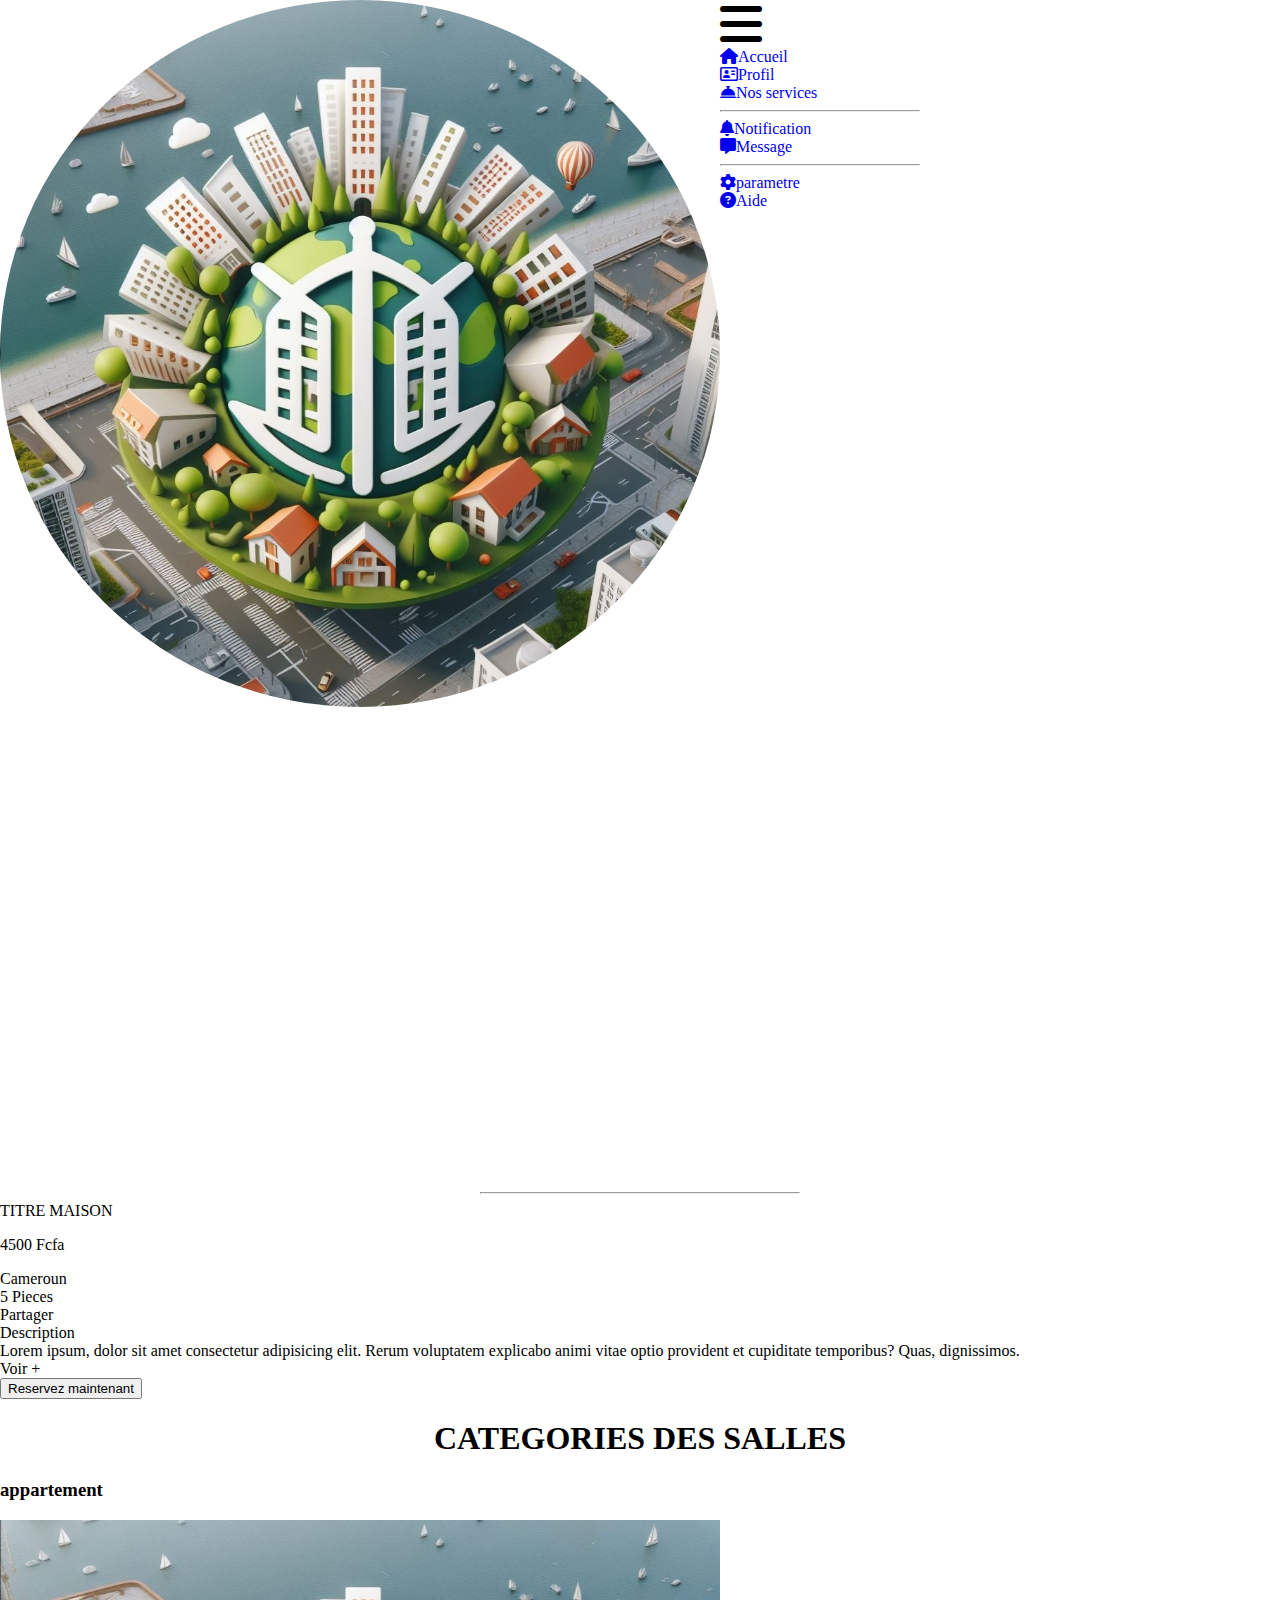
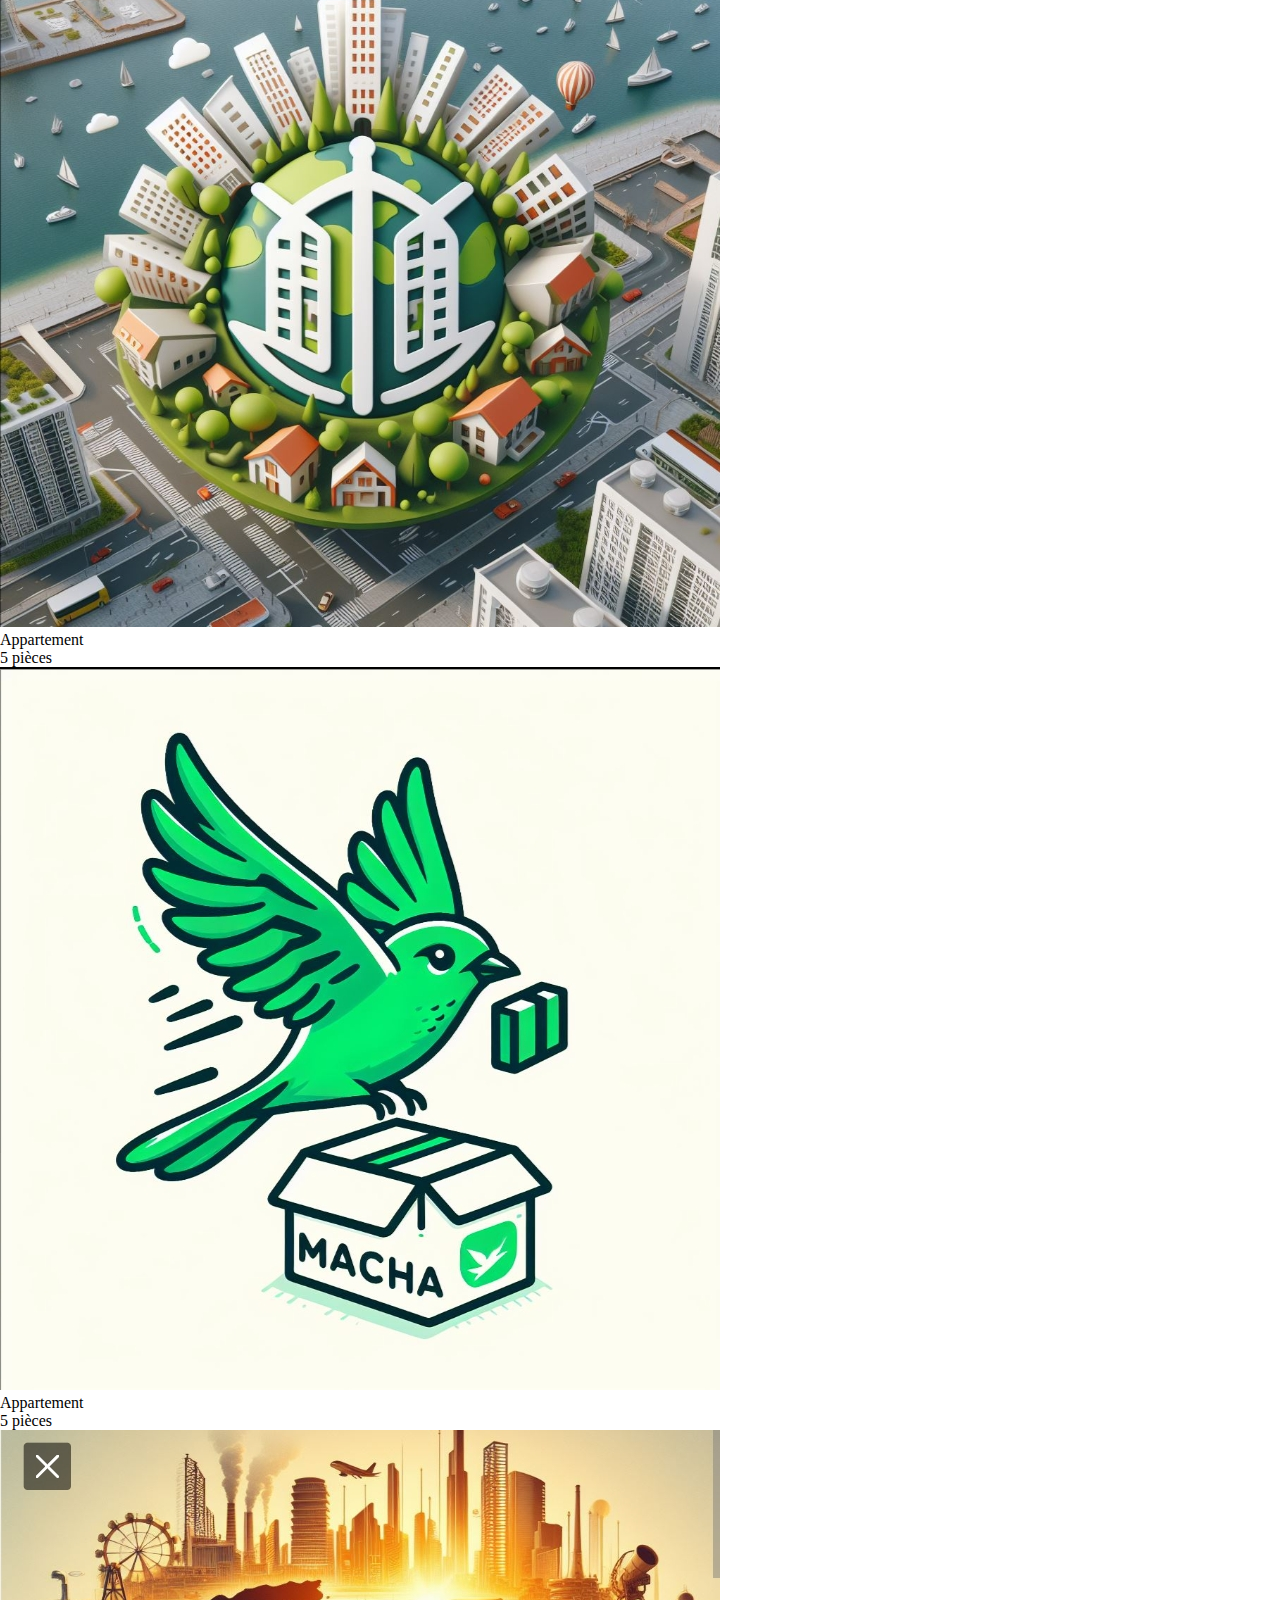
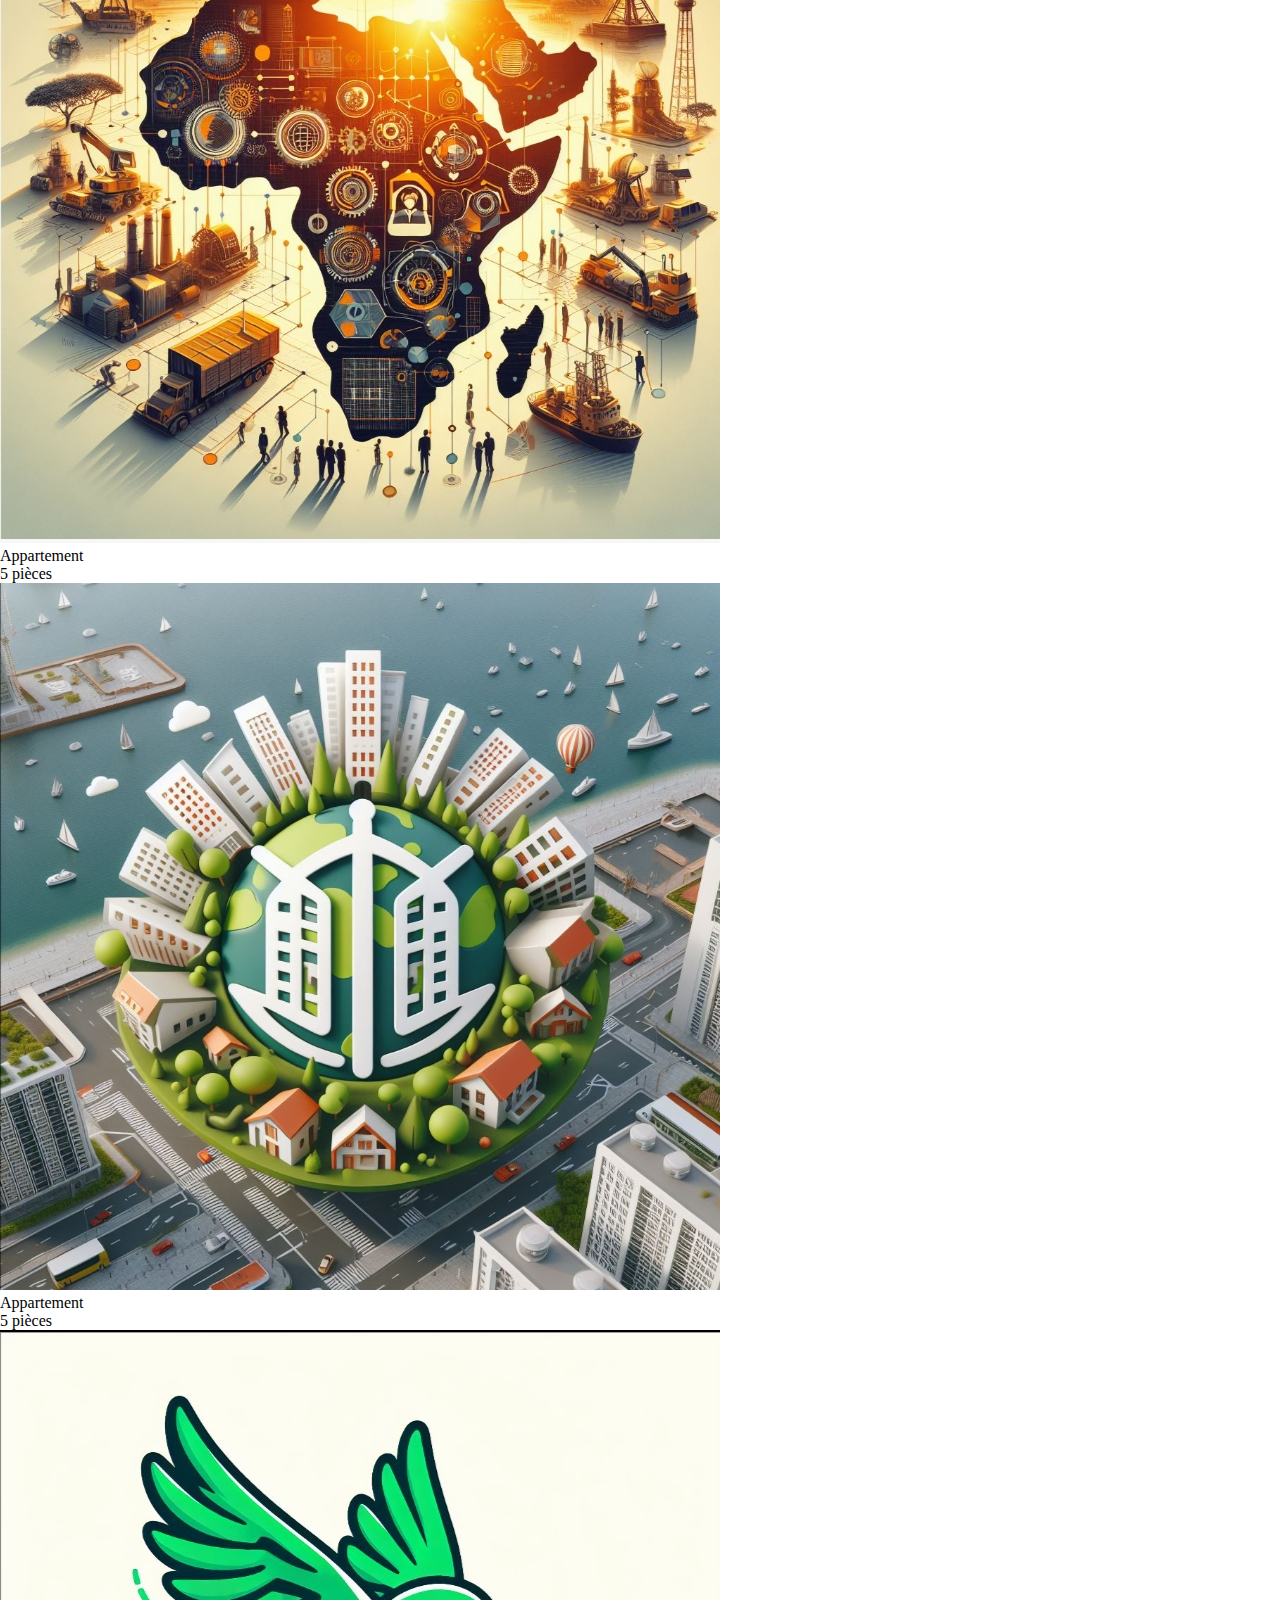
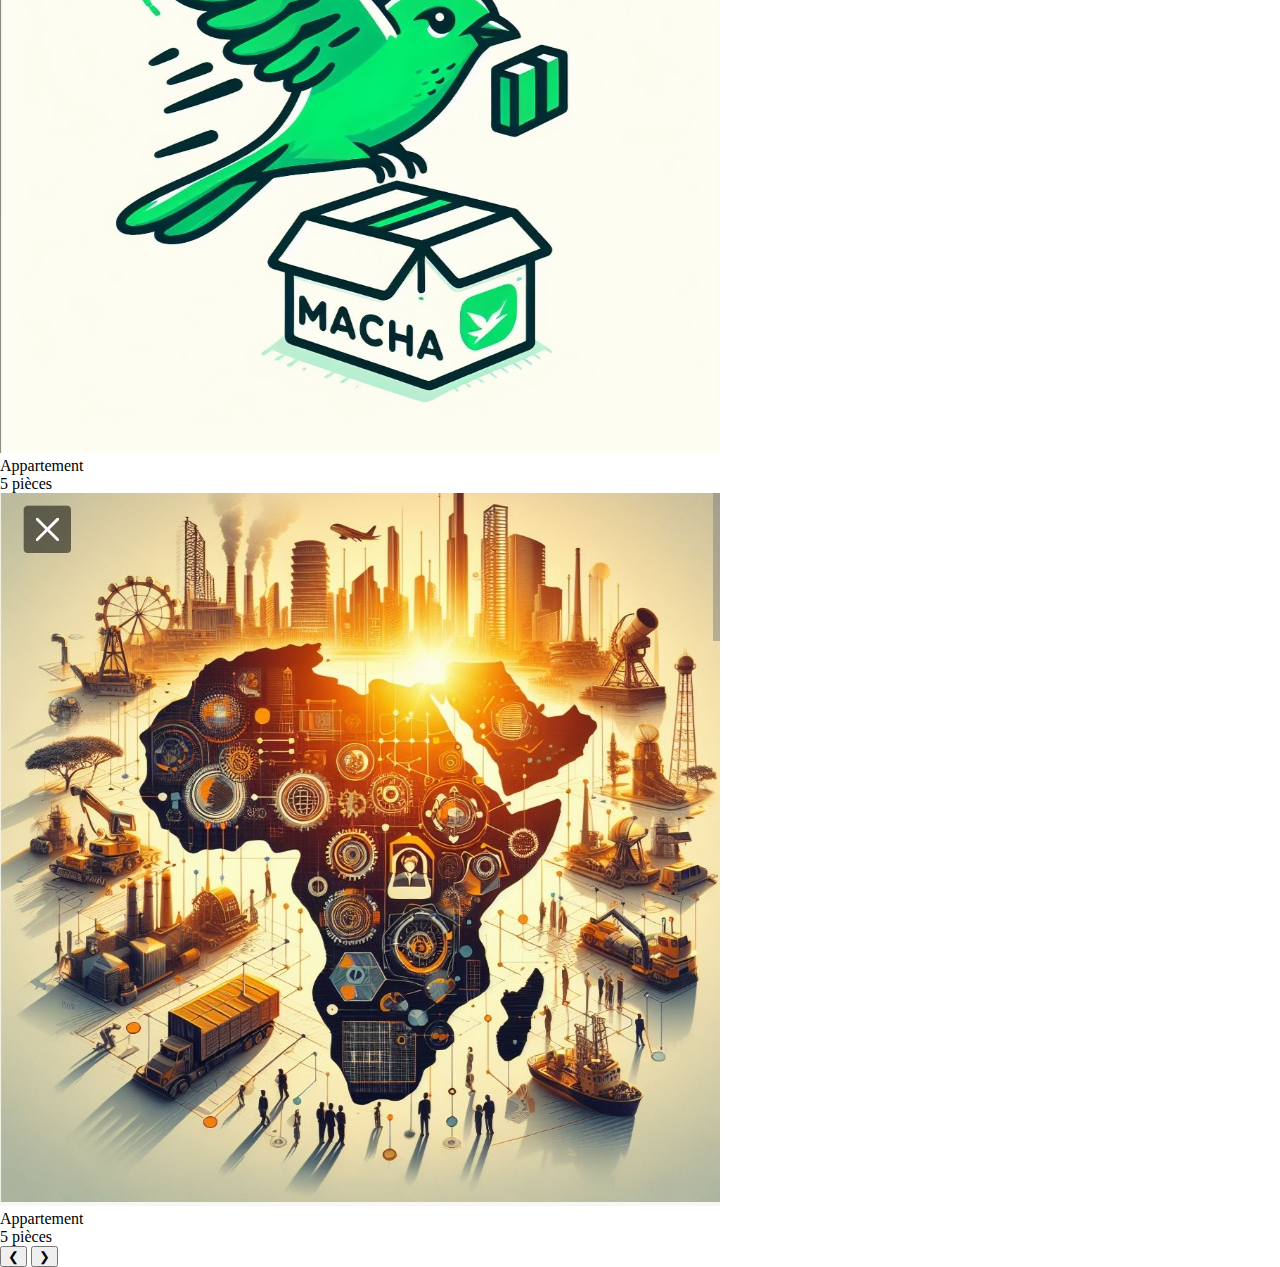
<file: immob.html>
<!DOCTYPE html>
<html lang="en">

<head>
    <meta charset="UTF-8">
    <meta name="viewport" content="width=device-width, initial-scale=1.0">
    <title>Document</title>
    <link rel="stylesheet" href="style/fontawesome/css/all.min.css" />
    <link rel="stylesheet" href="style/immob.css">
</head>

<body>
    <header>
        <img src="assets/image-multivers/IMG-20231223-WA0007.jpg" alt="logo">
        <div class="main">
            <i class=" fa fa-solid fa-bars fa-3x"></i>
            <div id="sidebar" class="sidebar">
                <a href="#desc">
                    <div class="active"><i class="fa-solid fa-house"></i>Accueil</div>
                </a>
                <a href="#">
                    <div><i class="fa-regular fa-address-card"></i></i>Profil</div>
                </a>
                <a href="#services">
                    <div><i class="fa-solid fa-bell-concierge"></i></i>Nos services</div>
                </a>
                <hr style="width: 200px;height: 1.5px;background-color: white;">
                <a href="#">
                    <div><i class="fa-solid fa-bell"></i>Notification</div>
                </a>
                <a href="#">
                    <div><i class="fa-solid fa-message"></i>Message</div>
                </a>
                <hr style="width: 200px;height: 1.5px;background-color: white;">
                <a href="#">
                    <div><i class="fa-solid fa-gear"></i>parametre</div>
                </a>
                <a href="#">
                    <div><i class="fa-solid fa-circle-question"></i>Aide</div>
                </a>
            </div>
        </div>
    </header>
    <div class="profile">
    </div>
    <div class="immob">
        <center>
            <hr style="background-color: black; height: 1px; width: 25%;">
        </center>
        <div class="immob-title">
            <div class="title">TITRE MAISON</div>
            <p>4500 <span>Fcfa</span></p>
        </div>
        <div class="subs-title">
            <div class="subs-title-item">
                <i></i>
                <div>Cameroun</div>
            </div>
            <div class="subs-title-item">
                <i></i>
                <div>5 Pieces</div>
            </div>
            <div class="subs-title-item">
                <i></i>
                <div>Partager</div>
            </div>
        </div>
        <div class="description">
            <div class="description-title">
                Description
            </div>
            <div class="description-content">
                Lorem ipsum, dolor sit amet consectetur adipisicing elit. Rerum voluptatem explicabo animi vitae optio
                provident et cupiditate temporibus? Quas, dignissimos.
            </div>
        </div>
        <div class="voir">
            <div class="description-title">
                Voir <span>+</span>
            </div>
            <div class="carousel-container">
                <div class="carousel-slide">
                    
                </div>

                <div class="carousel-navigation">
                    <button id="prevBtn" >&#10094;</button>
                    <div id="nothing"></div>
                    <button id="nextBtn">&#10095;</button>
                </div>
            </div>
        </div>
        <button type="button">
            Reservez maintenant
        </button>
        <center>
            <h1>CATEGORIES DES SALLES</h1>
        </center>
        <h3>appartement</h3>
        <div class="carousel-container">
            <div class="carousel-slide">
                <div class="carousel-item">
                    <img src="assets/image-multivers/IMG-20231223-WA0007.jpg" alt="Image 1">
                    <div class="item-desc">
                        <div class="item-title">Appartement</div>
                        <div class="pieces">5 <span>pièces</span></div>
                    </div>
                </div>
                <div class="carousel-item">
                    <img src="assets/image-multivers/IMG-20231223-WA0008.jpg" alt="Image 2" alt="Image 2">
                    <div class="item-desc">
                        <div class="item-title">Appartement</div>
                        <div class="pieces">5 <span>pièces</span></div>
                    </div>
                </div>
                <div class="carousel-item">
                    <img src="assets/image-multivers/IMG-20231223-WA0009.jpg" alt="Image 3">
                    <div class="item-desc">
                        <div class="item-title">Appartement</div>
                        <div class="pieces">5 <span>pièces</span></div>
                    </div>
                </div>
                <div class="carousel-item">
                    <img src="assets/image-multivers/IMG-20231223-WA0007.jpg" alt="Image 1">
                    <div class="item-desc">
                        <div class="item-title">Appartement</div>
                        <div class="pieces">5 <span>pièces</span></div>
                    </div>
                </div>
                <div class="carousel-item">
                    <img src="assets/image-multivers/IMG-20231223-WA0008.jpg" alt="Image 2" alt="Image 2">
                    <div class="item-desc">
                        <div class="item-title">Appartement</div>
                        <div class="pieces">5 <span>pièces</span></div>
                    </div>
                </div>
                <div class="carousel-item">
                    <img src="assets/image-multivers/IMG-20231223-WA0009.jpg" alt="Image 3">
                    <div class="item-desc">
                        <div class="item-title">Appartement</div>
                        <div class="pieces">5 <span>pièces</span></div>
                    </div>
                </div>
            </div>

            <div class="carousel-navigation">
                <!-- <div id="nothing"></div> -->
                <button id="prevBtn">&#10094;</button>
                <button id="nextBtn">&#10095;</button>
            </div>
        </div>
    </div>
    <!-- <a href="?" onClick="window.open('test.html','','width=120,height=50, scrollbars=yes,resizable=yes,left=100,top=300')">fenêtre</a> -->
</body>
<script src="js/jquery.js"></script>
<script src="https://ajax.googleapis.com/ajax/libs/jquery/3.2.1/jquery.min.js"></script>
<script src="js/immob.js"></script>


</html>

<!-- 

</div> -->
</file>
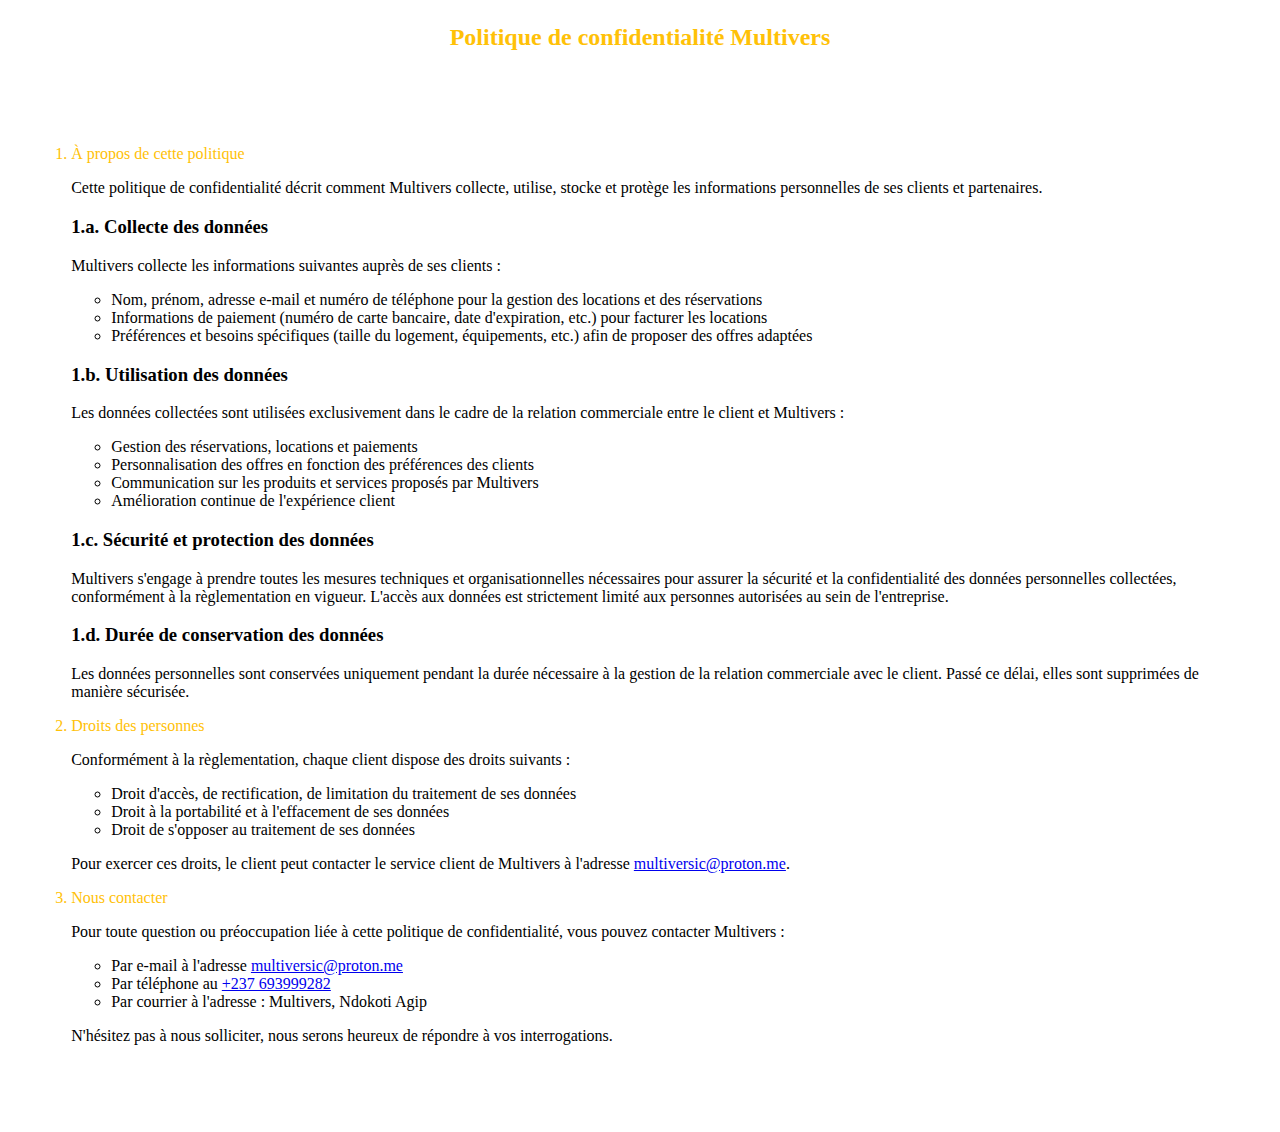
<file: doc/politique.html>
<!DOCTYPE html>
<html lang="en">

<head>
    <meta charset="UTF-8">
    <meta name="viewport" content="width=device-width, initial-scale=1.0">
    <title>Document</title>
    <style>
        body {
            display: flex;
            flex-direction: column;
            gap: 15px;
        }

        h1 {
            width: 100%;
            text-align: center;
            color: #FFC107;
            font-size: 150%;
        }
        body > ul {
            list-style-type: decimal;
            margin: 0%;
            padding: 5%;
        }
        body > ul > li {
            color: #FFC107;
        }
    </style>
</head>

<body>
    <h1>Politique de confidentialité Multivers</h1>

    <ul>
        <li>À propos de cette politique</li>
        <p>Cette politique de confidentialité décrit comment Multivers collecte, utilise, stocke et protège les
            informations personnelles de ses clients et partenaires.</p>

        <h3>1.a. Collecte des données</h3>
        <p>Multivers collecte les informations suivantes auprès de ses clients :</p>
        <ul>
            <li>Nom, prénom, adresse e-mail et numéro de téléphone pour la gestion des locations et des réservations
            </li>
            <li>Informations de paiement (numéro de carte bancaire, date d'expiration, etc.) pour facturer les locations
            </li>
            <li>Préférences et besoins spécifiques (taille du logement, équipements, etc.) afin de proposer des offres
                adaptées</li>
        </ul>

        <h3>1.b. Utilisation des données</h3>
        <p>Les données collectées sont utilisées exclusivement dans le cadre de la relation commerciale entre le client
            et Multivers :</p>
        <ul>
            <li>Gestion des réservations, locations et paiements</li>
            <li>Personnalisation des offres en fonction des préférences des clients</li>
            <li>Communication sur les produits et services proposés par Multivers</li>
            <li>Amélioration continue de l'expérience client</li>
        </ul>

        <h3>1.c. Sécurité et protection des données</h3>
        <p>Multivers s'engage à prendre toutes les mesures techniques et organisationnelles nécessaires pour assurer la
            sécurité et la confidentialité des données personnelles collectées, conformément à la règlementation en
            vigueur. L'accès aux données est strictement limité aux personnes autorisées au sein de l'entreprise.</p>

        <h3>1.d. Durée de conservation des données</h3>
        <p>Les données personnelles sont conservées uniquement pendant la durée nécessaire à la gestion de la relation
            commerciale avec le client. Passé ce délai, elles sont supprimées de manière sécurisée.</p>

        <li>Droits des personnes</li>
        <p>Conformément à la règlementation, chaque client dispose des droits suivants :</p>
        <ul>
            <li>Droit d'accès, de rectification, de limitation du traitement de ses données</li>
            <li>Droit à la portabilité et à l'effacement de ses données</li>
            <li>Droit de s'opposer au traitement de ses données</li>
        </ul>

        <p>Pour exercer ces droits, le client peut contacter le service client de Multivers à l'adresse <a
                href="mailto:multiversic@proton.me">multiversic@proton.me</a>.</p>

        <li>Nous contacter</li>
        <p>Pour toute question ou préoccupation liée à cette politique de confidentialité, vous pouvez contacter
            Multivers :</p>
        <ul>
            <li>Par e-mail à l'adresse <a href="mailto:multiversic@proton.me">multiversic@proton.me</a></li>
            <li>Par téléphone au <a href="tel:+237693999282">+237 693999282</a></li>
            <li>Par courrier à l'adresse : Multivers, Ndokoti Agip</li>
        </ul>
        <p>N'hésitez pas à nous solliciter, nous serons heureux de répondre à vos interrogations.</p>
    </ul>
</body>

</html>
</file>
<file: style/immob.css>
@keyframes slideLeft {
    from {
        transform: translate(0);
    }

    to {
        transform: translateX(-100%);
        display: none;
    }
}

.image {
    width: 8%;
}

@keyframes slideRight { 
    from {
        transform: translate(100%);
    }

    to {
        transform: translateX(0);
    }
}


* {
    box-sizing: border-box;
    text-decoration: none;
}

body {
    padding: 0%;
    margin: 0%;
    background-color: white;
}

header {
    width: 100%;
    display: flex;
    height: max-content;
    background-color: white;
} 

header img {
    border-radius: 50%;
}

.profile {
    margin: 3vh 0% 0% 0%;
    background-size: cover;
    background-position: center;
    width: 100%;
    height: 50vh;
    display: flex;
    flex-direction: column;
    justify-content: flex-end;
    align-items: center;
}
/* voir+ */
.voir .carousel-container {
    width: 100%;
    height: max-content;
    overflow: hidden;
    position: relative;
}

.voir .carousel-slide {
    display: flex;
    transition: transform 0.5s ease-in-out;
}

.voir .carousel-item {
    flex: 0 0 100px;
    /* Largeur d'une image dans le carrousel */
    height: 100%;
}

.voir .carousel-item img {
    width: 50%;
    height: 50%;
    object-fit: cover;
    border-radius: 10px;
}

.voir .carousel-navigation {
    position: absolute;
    top: 50%;
    transform: translateY(-50%);
    width: 100%;
    display: flex;
    justify-content: space-between;
    align-items: center;
}

.voir .carousel-navigation button {
    background-color: transparent;
    color: #000;
    border: none;
    font-size: 24px;
    cursor: pointer;
    width: 9%;
    border-top-left-radius: 10px;
    border-top-right-radius: 10px;
}
.voir #prevBtn{
    display: none;
}
.voir .carousel-navigation button:hover{
    font-size: 40px;
}


.others{
    margin-top: 15%;
}
.others h3{
    margin: 0 5%;
    color: rgb(212, 195, 195);
    font-size: 30px;
}
.others .carousel-container {
    width: 100%;
    height: max-content;
    overflow: hidden;
    position: relative;
    padding: 3% 0%;
}

.others .carousel-slide {
    display: flex;
    /* justify-content: space-around; */
    transition: transform 0.5s ease-in-out;
    padding-bottom: 10%;
    
}

.others .carousel-item {
    flex: 0 0 250px;
    /* Largeur d'une image dans le carrousel */
    height: 300px;
    display: flex;
    flex-direction: column;
    justify-content: space-between;
    box-shadow: 0px 4px 10px 0px;
    margin: 0% 10%;
    border-radius: 20px;
}

.others .caroussel-img{
    width: 100%;
    display: flex;
    justify-content: center;
}

.others .carousel-item img {
    width: 100%;
    object-fit: cover;
    border-radius: 20px;
    /* margin-top: 2%; */
}

.others .item-desc{
    display: flex;
    justify-content: space-around;
    padding: 5% 0%;
}

.others .item-bottom{
    display: flex;
    width: 100%;
    justify-content: space-between;
    padding: 0 5% 5% 5%;
}

.others .carousel-navigation {
    position: absolute;
    top: 50%;
    transform: translateY(-50%);
    width: 100%;
    display: flex;
    justify-content: space-between;
    align-items: center;
}

@media screen and (max-width: 1080px) {
    header {
        display: flex;
        justify-content: space-between;
        height: 8vh;
    }

    header img {
        width: 8%;
        height: 4vh;
        margin: 2% 5% 0% 5%;
    }

    header div {
        margin: 0%;
        padding: 0%;
        width: 98%;
        display: flex;
        justify-content: flex-end;
    }

    .filtre{
        width: 100%;
        height: 6vh;
        margin-top: 2vh;
        display: flex;
        align-items: center;
        overflow-x: scroll;
        overflow-y: hidden;
    }
    .filtre .filtre-item {
        display: flex;
        flex-direction: column;
        align-items: center;
        justify-content: center;
        /* font-size: 14px; */
        /* margin: 0 10%; */
        /* width: au; */
        height: 100%;
        height: 100%;
    }
    .filtre-item i{
        font: size 14px;
    }
    .filtre-item > div{
        text-align: center;
        font-size:  12px;
        width: 120px;
    }

    .fa-bars {
        cursor: pointer;
        z-index: 2;
    }

    .main {
        padding-top: 7px;
        position: relative;
    }

    .fa-bars,
    #sidebar {
        position: absolute;
        margin-top: 0%;
    }

    #sidebar {
        padding-top: 70px;
        background-color: #FFC107;
        height: 100vh;
        border-radius: 10px;
        width: 100%;
        display: none;
        animation: slideRight 2s ease-in-out;
    }

    #sidebar div {
        padding: 20px;
        margin-top: 10px;
        margin-left: 45px;
        border-radius: 10px; 
        width: fit-content;
        display: flex;
        font-weight: bolder;
        font-size: 24px;
        color: white;
    }

    #sidebar a {
        text-decoration: none;
    }

    .active {
        color: black !important;
        background-color: rgb(255, 255, 255);
    }

    #sidebar div i {
        margin-right: 15px;
    }

    .fist {
        margin: 0% -32% 0% 0%;
    }

    .immob {
        border-radius: 12% 12% 0% 0%;
        height: 20vh;
        margin-top: -10%;
        padding-top: 10px;
        background-color: white;
    }

    .immob-title {
        display: flex;
        justify-content: space-between;
        align-items: center;
        padding: 0% 5%;
        font-size: 18px;
    }
    .star{
        padding: 0% 5% 2% 5%;
        margin-top: -3%;
    }

    .title {
        font-weight: bold;
        font-family: system-ui, -apple-system, BlinkMacSystemFont, 'Segoe UI', Roboto, Oxygen, Ubuntu, Cantarell, 'Open Sans', 'Helvetica Neue', sans-serif;

    }

    .immob-title p {
        color: #FFC107;
        font-family: system-ui, -apple-system, BlinkMacSystemFont, 'Segoe UI', Roboto, Oxygen, Ubuntu, Cantarell, 'Open Sans', 'Helvetica Neue', sans-serif;
    }

    .immob-title p span {
        color: grey;
    }

    .subs-title {
        display: flex;
        justify-content: space-around;
        margin-bottom: 3%;
    } 

    .subs-title div {
        color: gray;
        font-size: 95%;
        margin-left: 1px;
        font-weight: bold;
        display: flex;
        gap: 7px;
    }
    .subs-title i{
        color: #FFC107;
    }

    .description,
    .voir {
        margin: 5% 2%;
    }

    .description-title {
        font-weight: bold;
        font-size: larger;
        margin-bottom: 2%;
    }

    .description-content {
        color: grey;
        font-size: x-small;

    }

    .description-title span {
        color: #FFC107;
        font-weight: bold;
        font-size: large;
    }

    button {
        width: 100%;
        background-color: #FFC107;
        padding: 3% 0%;
        border-radius: 10px;
        text-align: center;
        color: white;
        font-size: large;
        cursor: pointer;
        /* box-shadow: 2px 0px 1px 1px black; */
        border: none;
    }


    
/* ---- */
    .others .carousel-slide{
        overflow-x: scroll;
    }
    

    .item-bottom a div{
        width: 80px;
        text-align: center;
        padding: 10% 0;
        border-radius: 15px;
        background-color: #FFC107;
        color: white;
    }
    .item-bottom i{
        color: #FFC107;
    }

    .others .carousel-navigation{
        display: none;
    }

    .others .carousel-navigation button {
        background: white;
        color: #000;
        border: none;
        font-size: 24px;
        cursor: pointer;
        width: 9%;
        border-radius: 50px;
    }

    .others button{
        width: max-content; 
        background-color: white;
        border: none;
        margin-top: -5%;
    }

    .others #prevBtn{
        display: none;
    }
}

.show-filter {
    width: 100%;
}
.show-filter {
    display: flex;
    flex-direction: column;
    align-items: center;
    padding: 5% 0;
    gap: 15px;
}
.displayNone{
    display: none;
}
.filter-item {
    width: 70%;
    height: 300px;
    display: flex;
    flex-direction: column;
    justify-content: space-between;
    box-shadow: 0px 4px 10px 0px;
    margin: 0% 10%;
    border-radius: 20px;
}
.filter-item img{
    width: 100%;
    width: 100%;
    object-fit: cover;
    border-radius: 20px;
}
.filter-item .item-desc{
    display: flex;
    justify-content: space-around;
    padding: 5% 0%;
}
.filter-item .item-bottom{
    display: flex;
    width: 100%;
    justify-content: space-between;
    padding: 0 5% 5% 5%;
}

.close {
    width: 100%;
    display: flex;
    justify-content: flex-end;
}
</file>
